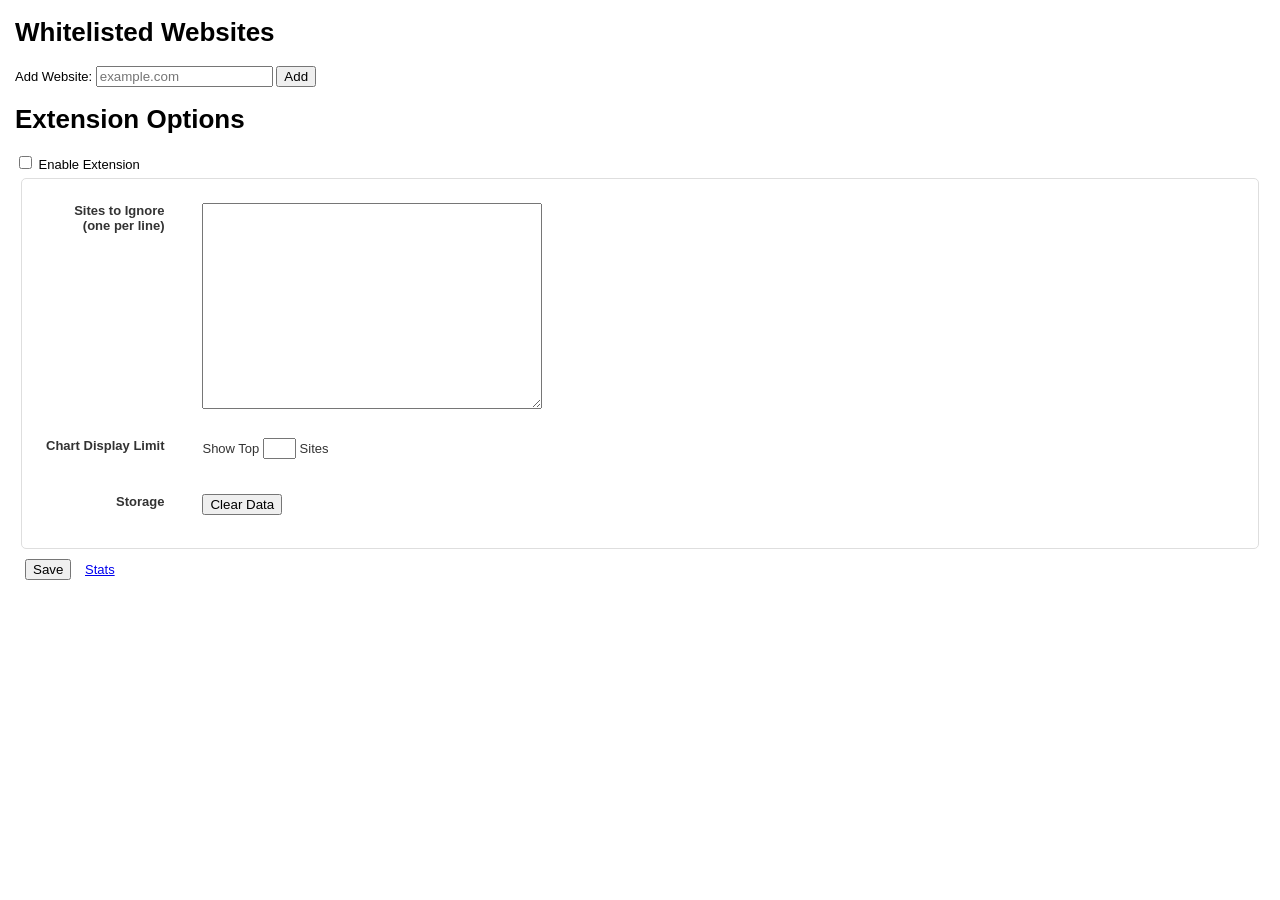
<file: Focii-main/options.html>
<!DOCTYPE html>
<html>
  <head>
    <title>Focii</title>
    <link rel="stylesheet" href="options.css" />
    <script src="options.js"></script>
    <meta http-equiv="Content-Security-Policy" content="default-src 'self'; script-src 'self' 'unsafe-inline'">
  </head>
  <body>
    <body>
      <h1>Whitelisted Websites</h1>
      <ul id="whitelist"></ul>
      <form id="addForm">
        <label for="siteInput">Add Website:</label>
        <input type="text" id="siteInput" placeholder="example.com">
        <button type="submit">Add</button>
      </form>
    <div class="bodyElements">
      <h1>Extension Options</h1>
      <label>
        <input type="checkbox" id="switch">
        Enable Extension
      </label>
      </div>
    </div>
    <div id="settings">
      <table>
        <tbody>
          <tr>
            <th>
              Sites to Ignore<br />
              (one per line)
            </th>
            <td><textarea id="blacklist"></textarea></td>
            <td id="blacklist-description" class="description">
              Focii will not track any sites you put on this list. Any
              existing data for sites on the list will be removed.
            </td>
          </tr>
          <tr>
            <th>Chart Display Limit</th>
            <td>
              <label>Show Top</label>
              <input id="chart_limit" type="text" size="2" maxlength="2" />
              <label>Sites</label>
            </td>
            <td id="limit-description" class="description">
              Sites below the limit will be grouped into the "Other" category.
            </td>
          </tr>
          <tr>
            <th>Storage</th>
            <td><button id="clear-data">Clear Data</button></td>
            <td id="storage-description" class="description">
              There is no way to recover your data once you delete it.
            </td>
          </tr>
        </tbody>
      </table>
    </div>
    <div id="footer">
      <button id="save-button">Save</button>
      <span id="status"></span>
      <a class="blyat" href="index.html">Stats</a>
    </div>
  </body>
</html>
</file>
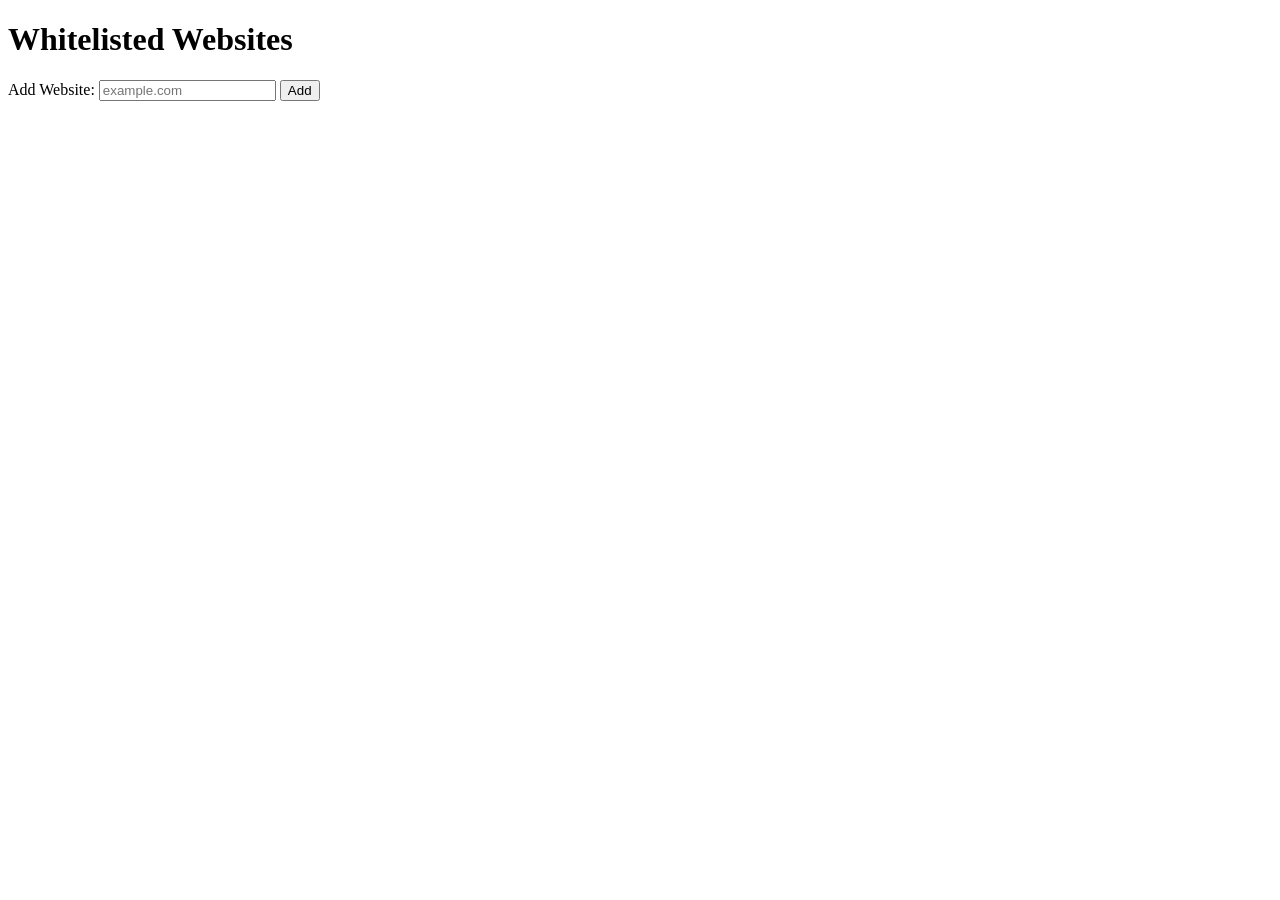
<file: Focii-main/options2.html>
<!DOCTYPE html>
<html>
<head>
  <title>Website Blocker Options</title>
  <script src="options2.js"></script>
</head>
<body>
  <h1>Whitelisted Websites</h1>
  <ul id="whitelist"></ul>
  <form id="addForm">
    <label for="siteInput">Add Website:</label>
    <input type="text" id="siteInput" placeholder="example.com">
    <button type="submit">Add</button>
  </form>
</body>
</html>
</file>
<file: Focii-main/options.css>
body {
  margin: 15px;
  font-family: helvetica, arial, sans-serif;
  font-size: 13px;
}

#header {
  padding: 1em;
  padding-bottom: 2em;
}

#info {
  float: right;
}

#info span {
  margin-bottom: 10px;
  float: right;
}

#header h1 {
  display: inline;
  font-size: 156%;
  padding-bottom: 43px;
  padding-left: 75px;
  padding-top: 30px;
  background: url(icon_128.png) no-repeat;
  background-size: 50px;
  background-position: 1px 18px;
}

#settings {
  margin: 6px 6px 0 6px;
  padding: 10px;
  color: #333;
  border: 1px solid #dedede;
  border-radius: 5px 5px;
}

#settings table {
  font-size: 13px;
}

th,
td {
  vertical-align: top;
}

th {
  text-align: right;
  font-weight: bold;
  white-space: nowrap;
  padding: 12px 24px 12px 12px;
}

td {
  padding: 12px;
}

.description {
  visibility: hidden;
  width: 20em;
  font-style: italic;
  color: #777;
}

#blacklist {
  height: 15em;
  width: 25em;
}

#footer {
  margin: 10px;
}

#status {
  margin-left: 10px;
}

.success {
  color: green;
}


.onoffswitch {
  position: relative;
  width: 90px;
  -webkit-user-select:none;
  -moz-user-select:none;
  -ms-user-select: none;
}
.onoffswitch-checkbox {
  display: none;
}
.onoffswitch-label {
  display: block;
  overflow: hidden;
  cursor: pointer;
  border: 2px solid #999999;
  border-radius: 20px;
}
.onoffswitch-inner {
  display: block;
  width: 200%;
  margin-left: -100%;
  transition: margin 0.3s ease-in 0s;
}
.onoffswitch-inner:before, .onoffswitch-inner:after {
  display: block;
  float: left;
  width: 50%;
  height: 30px;
  padding: 0;
  line-height: 30px;
  font-size: 14px;
  color: white;
  font-family: Trebuchet, Arial, sans-serif;
  font-weight: bold;
  box-sizing: border-box;
}
.onoffswitch-inner:before {
  content: "ON";
  padding-left: 10px;
  background-color: #34A7C1;
  color: #FFFFFF;
}
.onoffswitch-inner:after {
  content: "OFF";
  padding-right: 10px;
  background-color: #EEEEEE;
  color: #999999;
  text-align: right;
}
.onoffswitch-switch {
  display: block;
  width: 18px;
  margin: 6px;
  background: #FFFFFF;
  position: absolute;
  top: 0;
  bottom: 0;
  right: 56px;
  border: 2px solid #999999;
  border-radius: 20px;
  transition: all 0.3s ease-in 0s; 
}
.onoffswitch-checkbox:checked + .onoffswitch-label .onoffswitch-inner {
  margin-left: 0;
}
.onoffswitch-checkbox:checked + .onoffswitch-label .onoffswitch-switch {
  right: 0px; 
}
</file>
